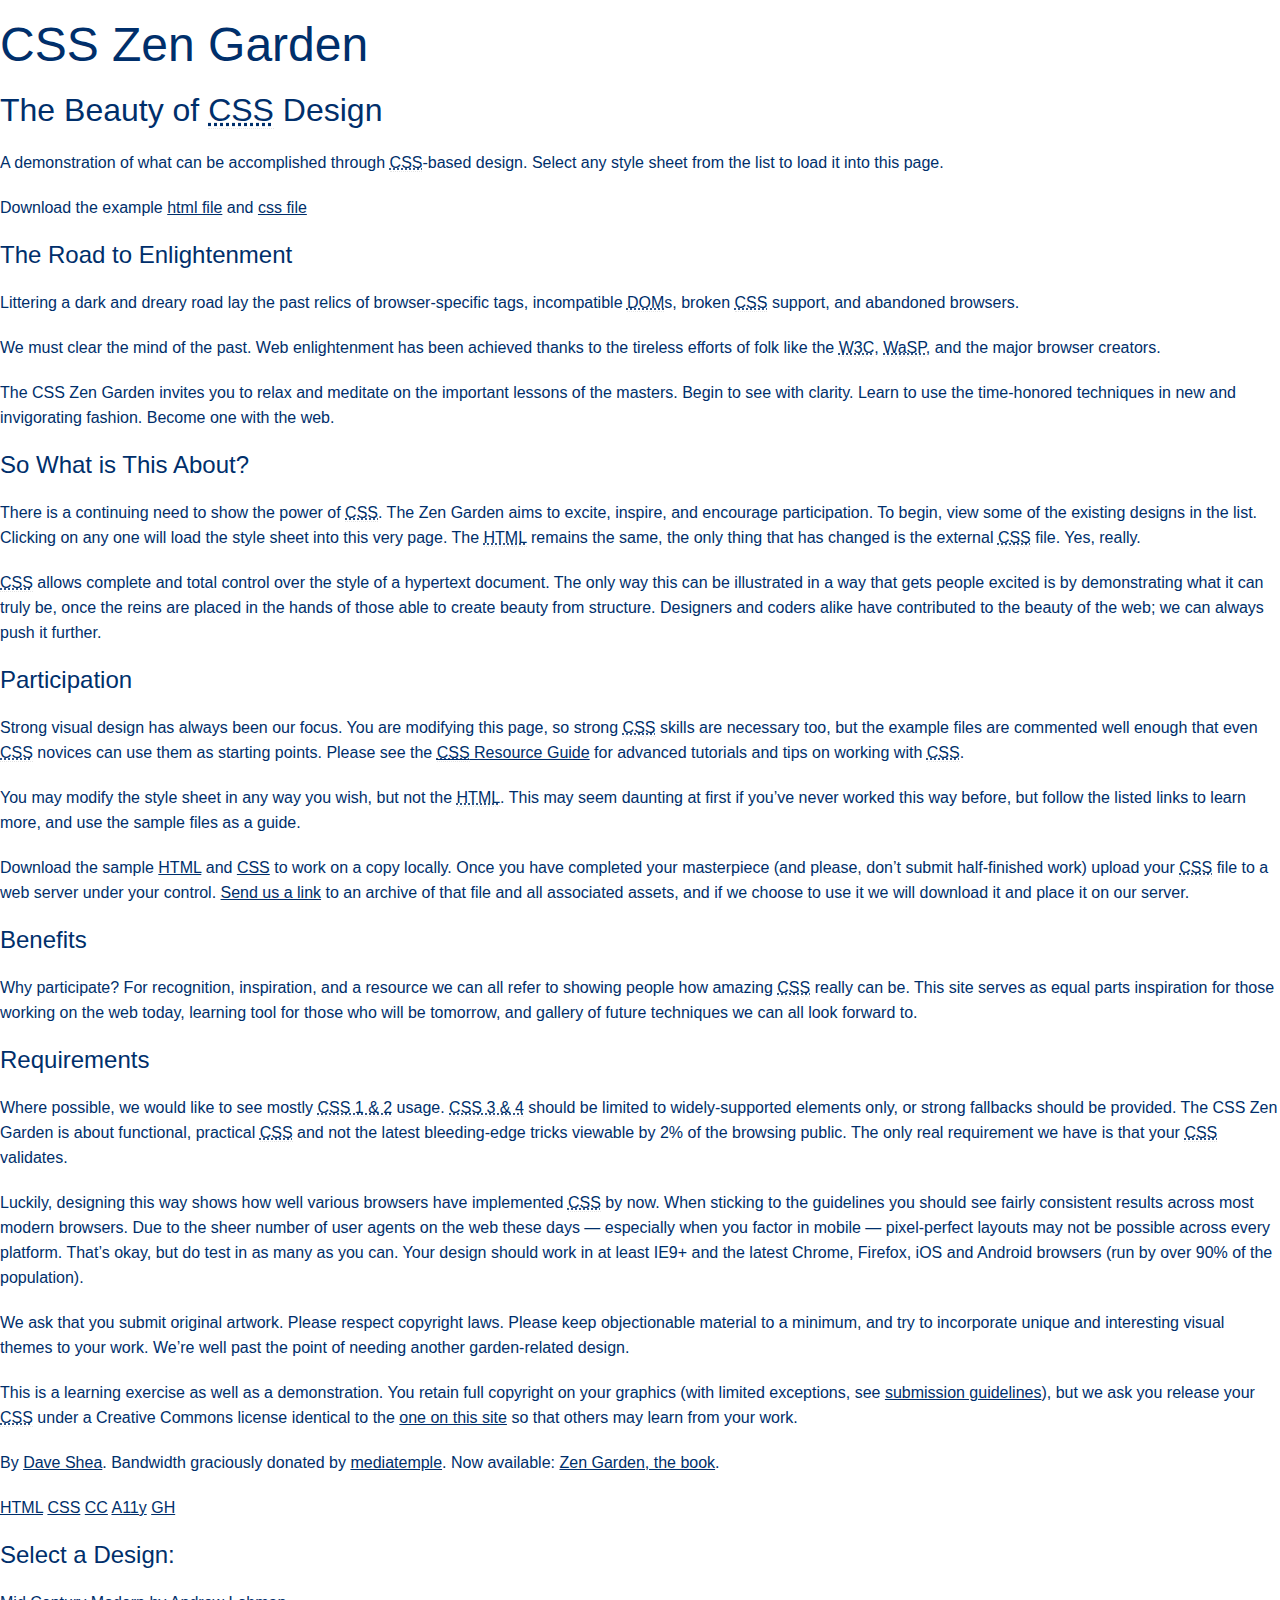
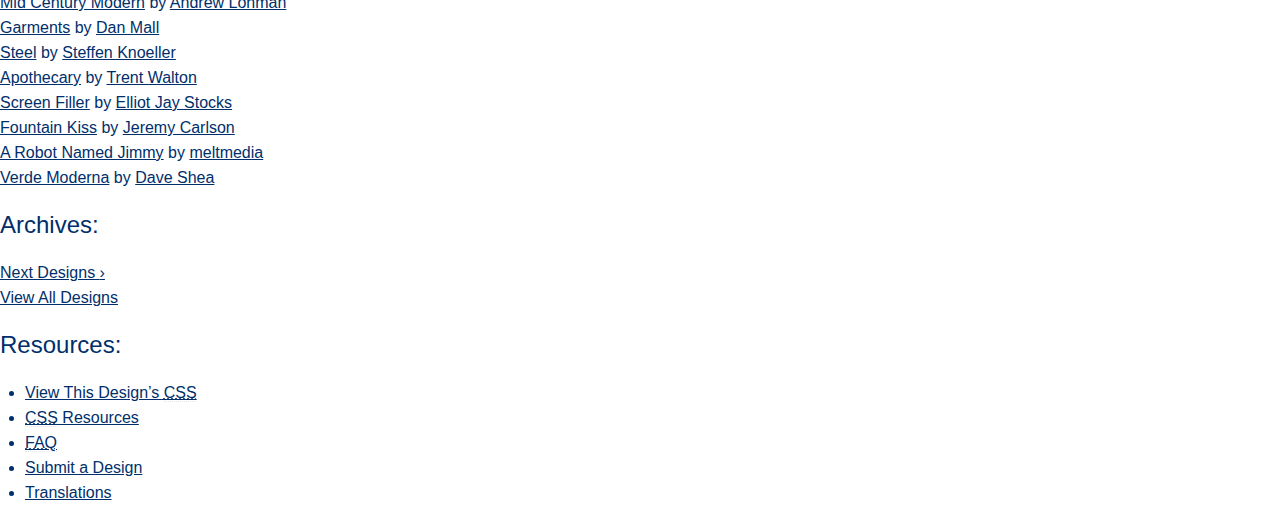
<file: CSS-Zen-Garden/index.html>
<!DOCTYPE html>
<html lang="en">
<head>
	<meta charset="utf-8">
	<title>CSS Zen Garden: The Beauty of CSS Design</title>

	<link rel="stylesheet" media="screen" href="BNZ site/main.css">
	<link rel="alternate" type="application/rss+xml" title="RSS" href="http://www.csszengarden.com/zengarden.xml">

	<meta name="viewport" content="width=device-width, initial-scale=1.0">
	<meta name="author" content="Dave Shea">
	<meta name="description" content="A demonstration of what can be accomplished visually through CSS-based design.">
	<meta name="robots" content="all">


	<!--[if lt IE 9]>
	<script src="script/html5shiv.js"></script>
	<![endif]-->
</head>

<!--



	View source is a feature, not a bug. Thanks for your curiosity and
	interest in participating!

	Here are the submission guidelines for the new and improved csszengarden.com:

	- CSS3? Of course! Prefix for ALL browsers where necessary.
	- go responsive; test your layout at multiple screen sizes.
	- your browser testing baseline: IE9+, recent Chrome/Firefox/Safari, and iOS/Android
	- Graceful degradation is acceptable, and in fact highly encouraged.
	- use classes for styling. Don't use ids.
	- web fonts are cool, just make sure you have a license to share the files. Hosted 
	  services that are applied via the CSS file (ie. Google Fonts) will work fine, but
	  most that require custom HTML won't. TypeKit is supported, see the readme on this
	  page for usage instructions: https://github.com/mezzoblue/csszengarden.com/

	And a few tips on building your CSS file:

	- use :first-child, :last-child and :nth-child to get at non-classed elements
	- use ::before and ::after to create pseudo-elements for extra styling
	- use multiple background images to apply as many as you need to any element
	- use the Kellum Method for image replacement, if still needed. http://goo.gl/GXxdI
	- don't rely on the extra divs at the bottom. Use ::before and ::after instead.

		
-->

<body id="css-zen-garden">
<div class="page-wrapper">

	<section class="intro" id="zen-intro">
		<header role="banner">
			<h1>CSS Zen Garden</h1>
			<h2>The Beauty of <abbr title="Cascading Style Sheets">CSS</abbr> Design</h2>
		</header>

		<div class="summary" id="zen-summary" role="article">
			<p>A demonstration of what can be accomplished through <abbr title="Cascading Style Sheets">CSS</abbr>-based design. Select any style sheet from the list to load it into this page.</p>
			<p>Download the example <a href="/examples/index" title="This page's source HTML code, not to be modified.">html file</a> and <a href="/examples/style.css" title="This page's sample CSS, the file you may modify.">css file</a></p>
		</div>

		<div class="preamble" id="zen-preamble" role="article">
			<h3>The Road to Enlightenment</h3>
			<p>Littering a dark and dreary road lay the past relics of browser-specific tags, incompatible <abbr title="Document Object Model">DOM</abbr>s, broken <abbr title="Cascading Style Sheets">CSS</abbr> support, and abandoned browsers.</p>
			<p>We must clear the mind of the past. Web enlightenment has been achieved thanks to the tireless efforts of folk like the <abbr title="World Wide Web Consortium">W3C</abbr>, <abbr title="Web Standards Project">WaSP</abbr>, and the major browser creators.</p>
			<p>The CSS Zen Garden invites you to relax and meditate on the important lessons of the masters. Begin to see with clarity. Learn to use the time-honored techniques in new and invigorating fashion. Become one with the web.</p>
		</div>
	</section>

	<div class="main supporting" id="zen-supporting" role="main">
		<div class="explanation" id="zen-explanation" role="article">
			<h3>So What is This About?</h3>
			<p>There is a continuing need to show the power of <abbr title="Cascading Style Sheets">CSS</abbr>. The Zen Garden aims to excite, inspire, and encourage participation. To begin, view some of the existing designs in the list. Clicking on any one will load the style sheet into this very page. The <abbr title="HyperText Markup Language">HTML</abbr> remains the same, the only thing that has changed is the external <abbr title="Cascading Style Sheets">CSS</abbr> file. Yes, really.</p>
			<p><abbr title="Cascading Style Sheets">CSS</abbr> allows complete and total control over the style of a hypertext document. The only way this can be illustrated in a way that gets people excited is by demonstrating what it can truly be, once the reins are placed in the hands of those able to create beauty from structure. Designers and coders alike have contributed to the beauty of the web; we can always push it further.</p>
		</div>

		<div class="participation" id="zen-participation" role="article">
			<h3>Participation</h3>
			<p>Strong visual design has always been our focus. You are modifying this page, so strong <abbr title="Cascading Style Sheets">CSS</abbr> skills are necessary too, but the example files are commented well enough that even <abbr title="Cascading Style Sheets">CSS</abbr> novices can use them as starting points. Please see the <a href="http://www.mezzoblue.com/zengarden/resources/" title="A listing of CSS-related resources"><abbr title="Cascading Style Sheets">CSS</abbr> Resource Guide</a> for advanced tutorials and tips on working with <abbr title="Cascading Style Sheets">CSS</abbr>.</p>
			<p>You may modify the style sheet in any way you wish, but not the <abbr title="HyperText Markup Language">HTML</abbr>. This may seem daunting at first if you&#8217;ve never worked this way before, but follow the listed links to learn more, and use the sample files as a guide.</p>
			<p>Download the sample <a href="/examples/index" title="This page's source HTML code, not to be modified.">HTML</a> and <a href="/examples/style.css" title="This page's sample CSS, the file you may modify.">CSS</a> to work on a copy locally. Once you have completed your masterpiece (and please, don&#8217;t submit half-finished work) upload your <abbr title="Cascading Style Sheets">CSS</abbr> file to a web server under your control. <a href="http://www.mezzoblue.com/zengarden/submit/" title="Use the contact form to send us your CSS file">Send us a link</a> to an archive of that file and all associated assets, and if we choose to use it we will download it and place it on our server.</p>
		</div>

		<div class="benefits" id="zen-benefits" role="article">
			<h3>Benefits</h3>
			<p>Why participate? For recognition, inspiration, and a resource we can all refer to showing people how amazing <abbr title="Cascading Style Sheets">CSS</abbr> really can be. This site serves as equal parts inspiration for those working on the web today, learning tool for those who will be tomorrow, and gallery of future techniques we can all look forward to.</p>
		</div>

		<div class="requirements" id="zen-requirements" role="article">
			<h3>Requirements</h3>
			<p>Where possible, we would like to see mostly <abbr title="Cascading Style Sheets, levels 1 and 2">CSS 1 &amp; 2</abbr> usage. <abbr title="Cascading Style Sheets, levels 3 and 4">CSS 3 &amp; 4</abbr> should be limited to widely-supported elements only, or strong fallbacks should be provided. The CSS Zen Garden is about functional, practical <abbr title="Cascading Style Sheets">CSS</abbr> and not the latest bleeding-edge tricks viewable by 2% of the browsing public. The only real requirement we have is that your <abbr title="Cascading Style Sheets">CSS</abbr> validates.</p>
			<p>Luckily, designing this way shows how well various browsers have implemented <abbr title="Cascading Style Sheets">CSS</abbr> by now. When sticking to the guidelines you should see fairly consistent results across most modern browsers. Due to the sheer number of user agents on the web these days &#8212; especially when you factor in mobile &#8212; pixel-perfect layouts may not be possible across every platform. That&#8217;s okay, but do test in as many as you can. Your design should work in at least IE9+ and the latest Chrome, Firefox, iOS and Android browsers (run by over 90% of the population).</p>
			<p>We ask that you submit original artwork. Please respect copyright laws. Please keep objectionable material to a minimum, and try to incorporate unique and interesting visual themes to your work. We&#8217;re well past the point of needing another garden-related design.</p>
			<p>This is a learning exercise as well as a demonstration. You retain full copyright on your graphics (with limited exceptions, see <a href="http://www.mezzoblue.com/zengarden/submit/guidelines/">submission guidelines</a>), but we ask you release your <abbr title="Cascading Style Sheets">CSS</abbr> under a Creative Commons license identical to the <a href="http://creativecommons.org/licenses/by-nc-sa/3.0/" title="View the Zen Garden's license information.">one on this site</a> so that others may learn from your work.</p>
			<p role="contentinfo">By <a href="http://www.mezzoblue.com/">Dave Shea</a>. Bandwidth graciously donated by <a href="http://www.mediatemple.net/">mediatemple</a>. Now available: <a href="http://www.amazon.com/exec/obidos/ASIN/0321303474/mezzoblue-20/">Zen Garden, the book</a>.</p>
		</div>

		<footer>
			<a href="http://validator.w3.org/check/referer" title="Check the validity of this site&#8217;s HTML" class="zen-validate-html">HTML</a>
			<a href="http://jigsaw.w3.org/css-validator/check/referer" title="Check the validity of this site&#8217;s CSS" class="zen-validate-css">CSS</a>
			<a href="http://creativecommons.org/licenses/by-nc-sa/3.0/" title="View the Creative Commons license of this site: Attribution-NonCommercial-ShareAlike." class="zen-license">CC</a>
			<a href="http://mezzoblue.com/zengarden/faq/#aaa" title="Read about the accessibility of this site" class="zen-accessibility">A11y</a>
			<a href="https://github.com/mezzoblue/csszengarden.com" title="Fork this site on Github" class="zen-github">GH</a>
		</footer>

	</div>


	<aside class="sidebar" role="complementary">
		<div class="wrapper">

			<div class="design-selection" id="design-selection">
				<h3 class="select">Select a Design:</h3>
				<nav role="navigation">
					<ul>
					<li>
						<a href="/221/" class="design-name">Mid Century Modern</a> by						<a href="http://andrewlohman.com/" class="designer-name">Andrew Lohman</a>
					</li>					<li>
						<a href="/220/" class="design-name">Garments</a> by						<a href="http://danielmall.com/" class="designer-name">Dan Mall</a>
					</li>					<li>
						<a href="/219/" class="design-name">Steel</a> by						<a href="http://steffen-knoeller.de" class="designer-name">Steffen Knoeller</a>
					</li>					<li>
						<a href="/218/" class="design-name">Apothecary</a> by						<a href="http://trentwalton.com" class="designer-name">Trent Walton</a>
					</li>					<li>
						<a href="/217/" class="design-name">Screen Filler</a> by						<a href="http://elliotjaystocks.com/" class="designer-name">Elliot Jay Stocks</a>
					</li>					<li>
						<a href="/216/" class="design-name">Fountain Kiss</a> by						<a href="http://jeremycarlson.com" class="designer-name">Jeremy Carlson</a>
					</li>					<li>
						<a href="/215/" class="design-name">A Robot Named Jimmy</a> by						<a href="http://meltmedia.com/" class="designer-name">meltmedia</a>
					</li>					<li>
						<a href="/214/" class="design-name">Verde Moderna</a> by						<a href="http://www.mezzoblue.com/" class="designer-name">Dave Shea</a>
					</li>					</ul>
				</nav>
			</div>

			<div class="design-archives" id="design-archives">
				<h3 class="archives">Archives:</h3>
				<nav role="navigation">
					<ul>
						<li class="next">
							<a href="/214/page1">
								Next Designs <span class="indicator">&rsaquo;</span>
							</a>
						</li>
						<li class="viewall">
							<a href="http://www.mezzoblue.com/zengarden/alldesigns/" title="View every submission to the Zen Garden.">
								View All Designs							</a>
						</li>
					</ul>
				</nav>
			</div>

			<div class="zen-resources" id="zen-resources">
				<h3 class="resources">Resources:</h3>
				<ul>
					<li class="view-css">
						<a href="/214/214.css" title="View the source CSS file of the currently-viewed design.">
							View This Design&#8217;s <abbr title="Cascading Style Sheets">CSS</abbr>						</a>
					</li>
					<li class="css-resources">
						<a href="http://www.mezzoblue.com/zengarden/resources/" title="Links to great sites with information on using CSS.">
							<abbr title="Cascading Style Sheets">CSS</abbr> Resources						</a>
					</li>
					<li class="zen-faq">
						<a href="http://www.mezzoblue.com/zengarden/faq/" title="A list of Frequently Asked Questions about the Zen Garden.">
							<abbr title="Frequently Asked Questions">FAQ</abbr>						</a>
					</li>
					<li class="zen-submit">
						<a href="http://www.mezzoblue.com/zengarden/submit/" title="Send in your own CSS file.">
							Submit a Design						</a>
					</li>
					<li class="zen-translations">
						<a href="http://www.mezzoblue.com/zengarden/translations/" title="View translated versions of this page.">
							Translations						</a>
					</li>
				</ul>
			</div>
		</div>
	</aside>


</div>

<!--

	These superfluous divs/spans were originally provided as catch-alls to add extra imagery.
	These days we have full ::before and ::after support, favour using those instead.
	These only remain for historical design compatibility. They might go away one day.
		
-->
<div class="extra1" role="presentation"></div><div class="extra2" role="presentation"></div><div class="extra3" role="presentation"></div>
<div class="extra4" role="presentation"></div><div class="extra5" role="presentation"></div><div class="extra6" role="presentation"></div>

</body>
</html>
</file>
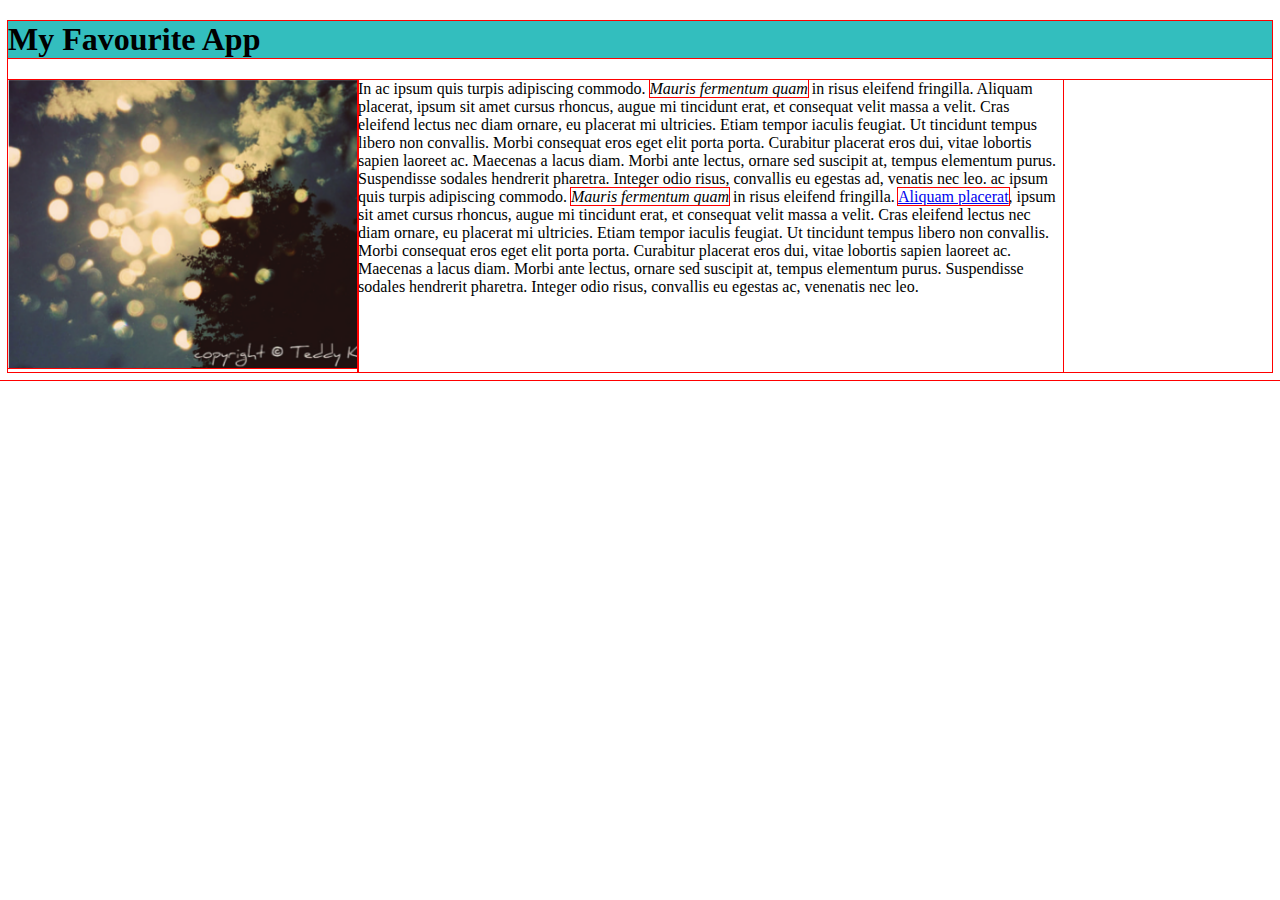
<file: udacity-html-css-lesson-1/index.html>
<!DOCTYPE html>
<html>
<head>
	<link rel="stylesheet" type="text/css" href="style.css">
	<title>Favorite App</title>
</head>
<body>
	<h1 class="title">My Favourite App</h1>
	<div class="app">
		<div class="image"><img src="images/app.png" alt="images/app.png"
		aligh=right width=350></div>
		<div class="description">In ac ipsum quis turpis adipiscing commodo. <em>Mauris fermentum quam</em> in risus eleifend fringilla. Aliquam placerat, ipsum sit amet cursus rhoncus, augue mi tincidunt erat, et consequat velit massa a velit. Cras eleifend lectus nec diam ornare, eu placerat mi ultricies. Etiam tempor iaculis feugiat. Ut tincidunt tempus libero non convallis. Morbi consequat eros eget elit porta porta. Curabitur placerat eros dui, vitae lobortis sapien laoreet ac. Maecenas a lacus diam. Morbi ante lectus, ornare sed suscipit at, tempus elementum purus. Suspendisse sodales hendrerit pharetra. Integer odio risus, convallis eu egestas ad, venatis nec leo. ac ipsum quis turpis adipiscing commodo. <em>Mauris fermentum quam</em> in risus eleifend fringilla. <a href="#">Aliquam placerat</a>, ipsum sit amet cursus rhoncus, augue mi tincidunt erat, et consequat velit massa a velit. Cras eleifend lectus nec diam ornare, eu placerat mi ultricies. Etiam tempor iaculis feugiat. Ut tincidunt tempus libero non convallis. Morbi consequat eros eget elit porta porta. Curabitur placerat eros dui, vitae lobortis sapien laoreet ac. Maecenas a lacus diam. Morbi ante lectus, ornare sed suscipit at, tempus elementum purus. Suspendisse sodales hendrerit pharetra. Integer odio risus, convallis eu egestas ac, venenatis nec leo.</div>
	</div>
</body>
</html>
</file>
<file: udacity-html-css-lesson-1/style.css>
*{
	outline: 1px solid red !important;
}

h1 {
    background-color: #33BEBE;
}

*{
	-webkit-box-sizing: border-box;
	-moz-box-sizing: border-box;
	-ms-box-sizing: border-box;
	box-sizing: border-box;
}

.image {
	max-width: 460px;

}
.description {
	max-width: 705px;
}

.app {
	display: -webkit-flex;
	display: flex;
}
</file>
